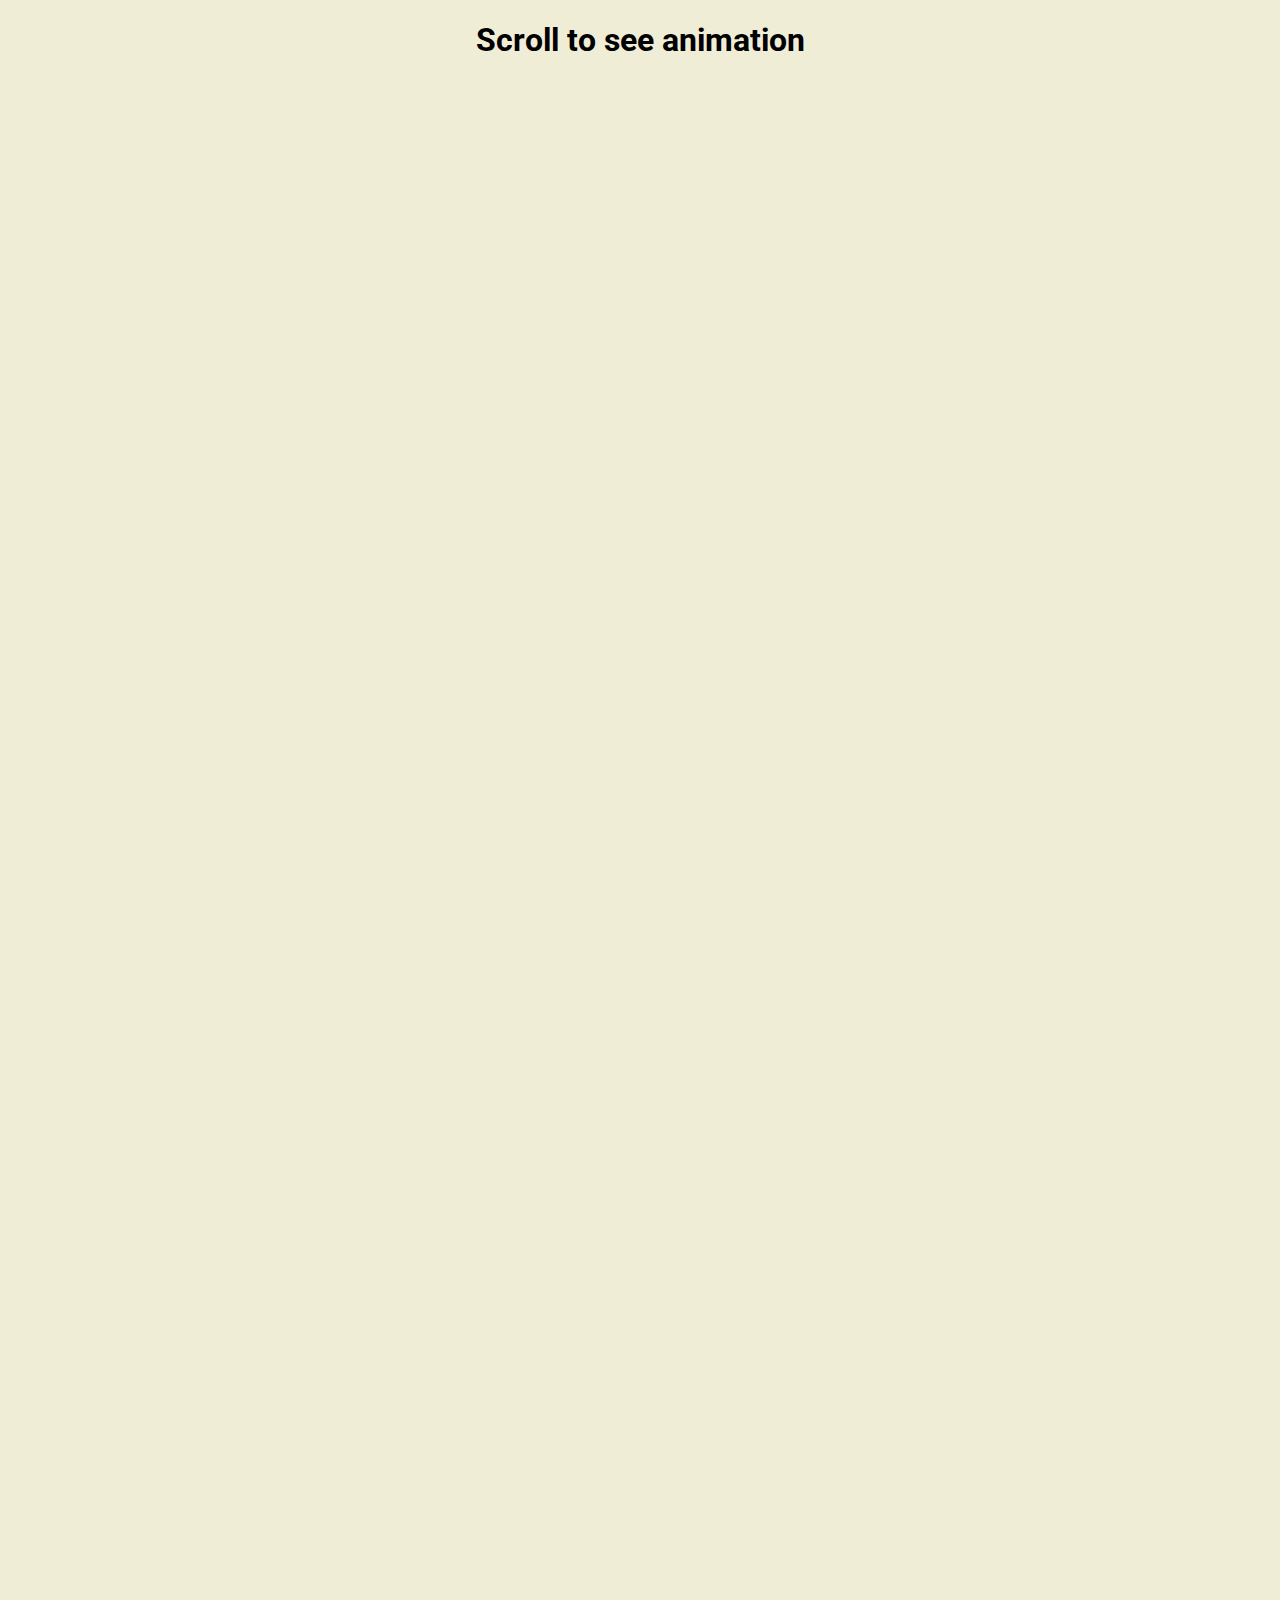
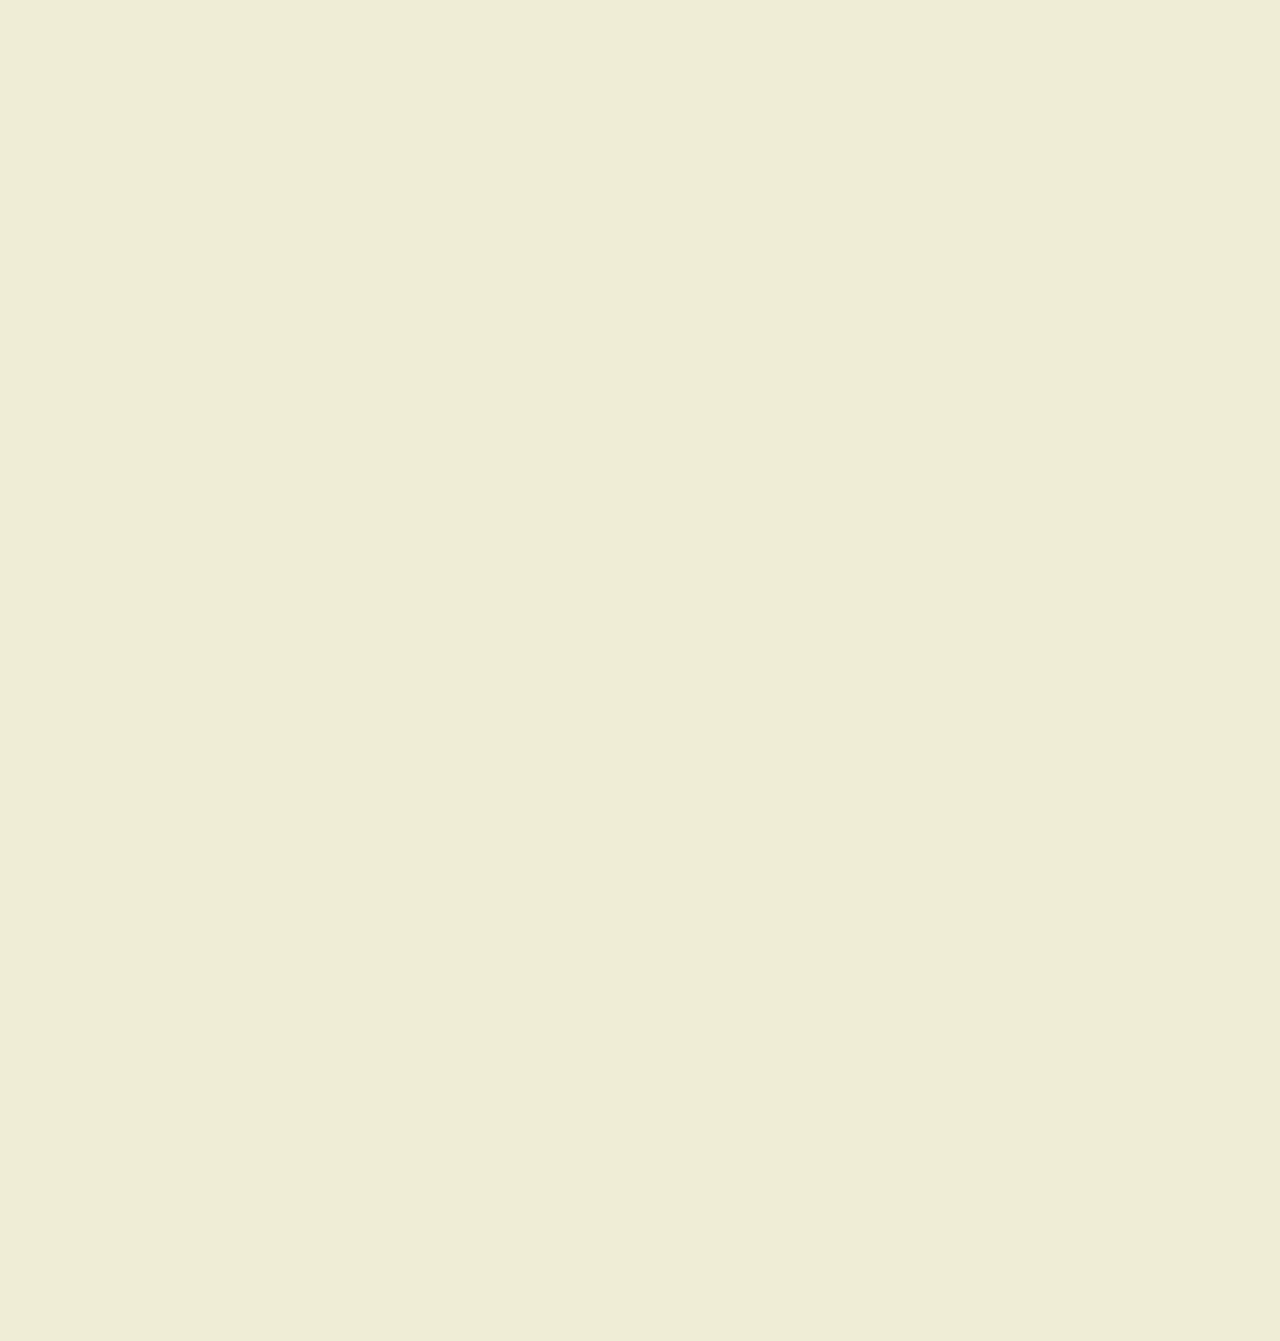
<file: Scroll_animation/index.html>
<!-- Huom! Tämä harjoitus tehty code alongina!! -->

<!DOCTYPE html>
<html lang="en">
<head>
    <meta charset="UTF-8">
    <meta http-equiv="X-UA-Compatible" content="IE=edge">
    <meta name="viewport" content="width=device-width, initial-scale=1.0">
    <link rel="stylesheet" href="https://cdnjs.cloudflare.com/ajax/libs/font-awesome/5.15.2/css/all.min.css" integrity="sha512-HK5fgLBL+xu6dm/Ii3z4xhlSUyZgTT9tuc/hSrtw6uzJOvgRr2a9jyxxT1ely+B+xFAmJKVSTbpM/CuL7qxO8w==" crossorigin="anonymous" />
    <link rel="stylesheet" href="style.css">
    <title>Scroll Animation</title>
</head>
<body>
    <h1>Scroll to see animation</h1>
    <div class="box"><h2>Content</h2></div>
    <div class="box"><h2>Content</h2></div>
    <div class="box"><h2>Content</h2></div>
    <div class="box"><h2>Content</h2></div>
    <div class="box"><h2>Content</h2></div>
    <div class="box"><h2>Content</h2></div>
    <div class="box"><h2>Content</h2></div>
    <div class="box"><h2>Content</h2></div>
    <div class="box"><h2>Content</h2></div>
    <div class="box"><h2>Content</h2></div>
    <div class="box"><h2>Content</h2></div>
    <div class="box"><h2>Content</h2></div>
    <div class="box"><h2>Content</h2></div>



    <script src="script.js"></script>
</body>
</html>
</file>
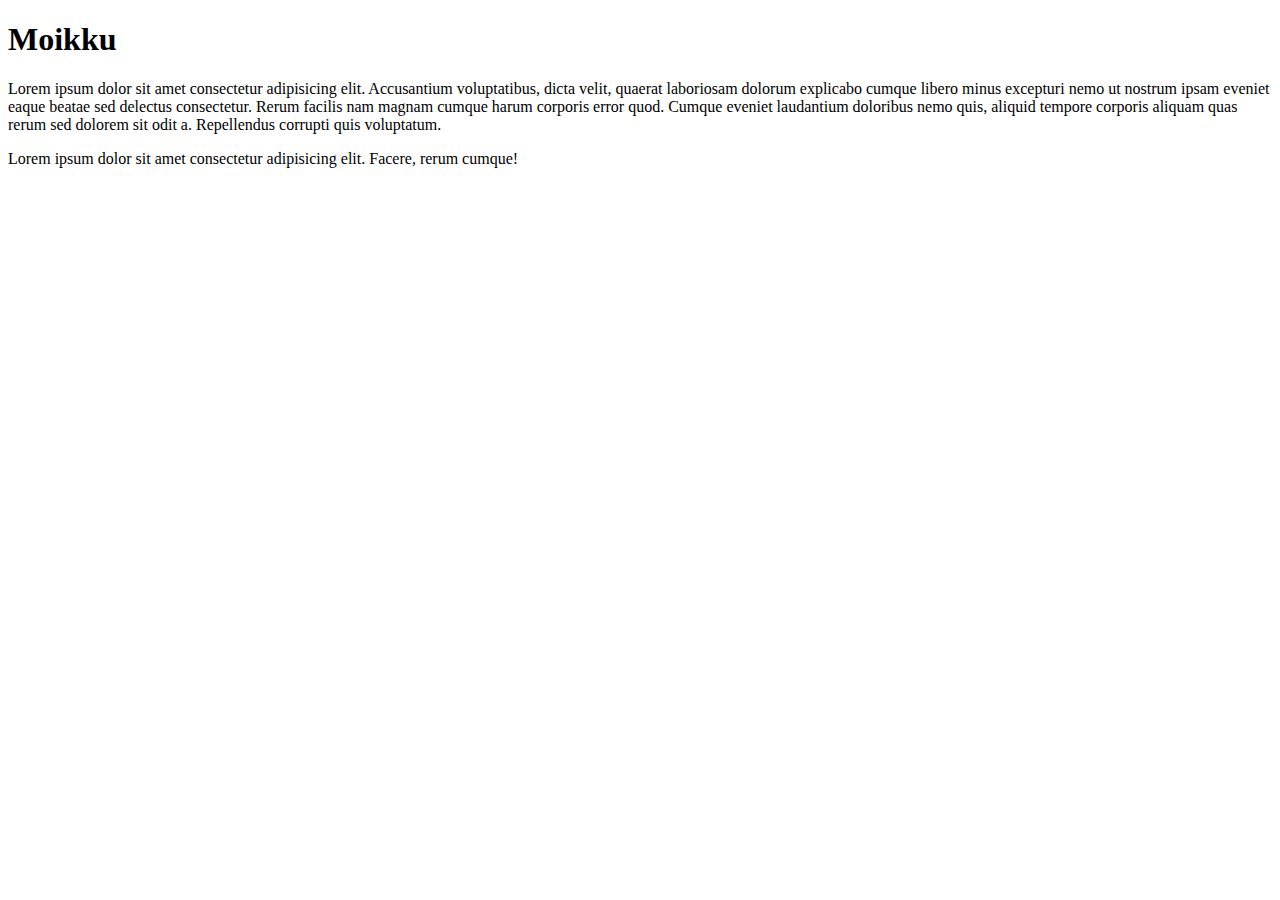
<file: kokeilu.html>
<!-- (c)2021 Satu Holopainen
        Git harjoitus -->
<!DOCTYPE html>
<html lang="en">
<head>
    <meta charset="UTF-8">
    <meta http-equiv="X-UA-Compatible" content="IE=edge">
    <meta name="viewport" content="width=device-width, initial-scale=1.0">
    <title>Document</title>
</head>
<body>
    <h1>Moikku</h1>

    <p>Lorem ipsum dolor sit amet consectetur adipisicing elit. Accusantium voluptatibus, dicta velit, quaerat laboriosam dolorum explicabo cumque libero minus excepturi nemo ut nostrum ipsam eveniet eaque beatae sed delectus consectetur.
    Rerum facilis nam magnam cumque harum corporis error quod. Cumque eveniet laudantium doloribus nemo quis, aliquid tempore corporis aliquam quas rerum sed dolorem sit odit a. Repellendus corrupti quis voluptatum.</p>

    <div>Lorem ipsum dolor sit amet consectetur adipisicing elit. Facere, rerum cumque! </div>


</body>
</html>
</file>
<file: Scroll_animation/style.css>
@import url('https://fonts.googleapis.com/css2?family=Roboto:wght@400;700&display=swap');

* {
    box-sizing: border-box;
}

body {
    background-color: #efedd6;
    font-family: 'Roboto', sans-serif;
    display: flex;
    flex-direction: column;
    align-items: center;
    justify-content: center;
    margin: 0;
    overflow-x: hidden;
}

.box {
    background-color: steelblue;
    color: #fff;
    display: flex;
    align-items: center;
    justify-content: center;
    width: 400px;
    height: 200px;
    margin: 10px;
    border-radius: 10px;
    box-shadow: 2px 4px 5px rgba(0, 0, 0, 0.3);
    transform: translateX(400%);
    transition: transform 0.4s ease;
}

.box:nth-of-type(even) {
    transform: translateX(-400%);
}

.box.show {
    transform: translateX(0);
}

.box h2 {
    font-size: 45px;
}
</file>
